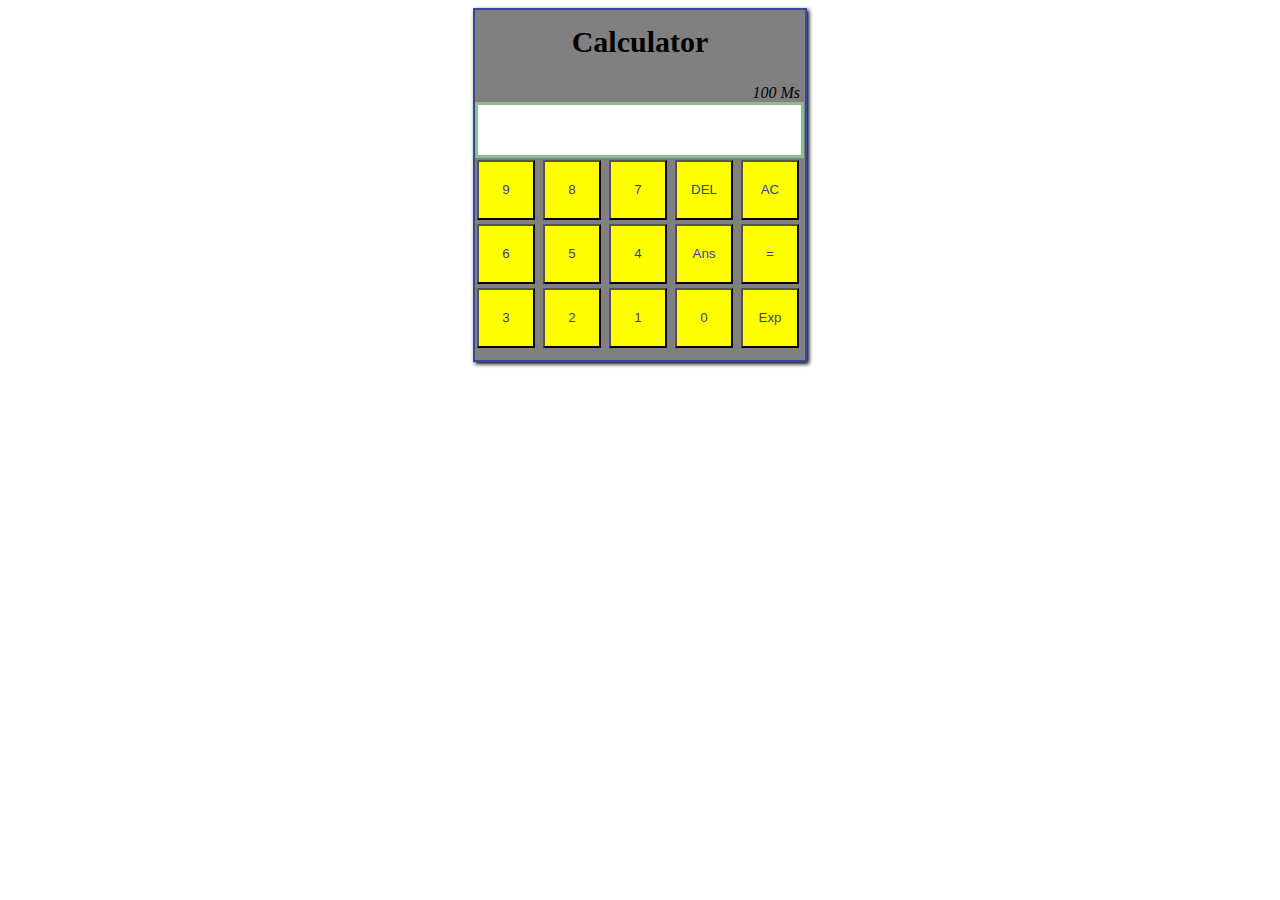
<file: calculator.html>
<!DOCTYPE html>
<html>

<head>
  <title>Calculator Design</title>
  <style> 
    .main_div
   {
      height: 350px;
      width: 330px;
      background-color: gray;
      margin: 0 auto;  
     border:2px solid #35489A;
     box-shadow:2px 2px 4px;
   }
    .main_div .head {
      text-align:center;
      font-size:30px; 
      margin-top:15px;

    }
    .button_div input {
      background-color: yellow;
      width: 58px;
      height: 60px;
      margin:2px;  
      color:#35468B; 
      
     
    }
    .input_t {
      width: 305px;
    height:50px;
text-align:right; 
padding:0px 10px 0px 8px; 
 font-size:20px; 
 font-weight:bold;
letter-spacing:4px;
border:3px solid #8FBC8F;
 
    }
.head2
{
text-align:right;
margin:0px;
padding-right:5px;

}
  </style>
</head>

<body>
  <div class="main_div">
     
    <h2 class="head">Calculator</h2>
    <p class="head2"><em>100 Ms<em></p>
   
   
    <input type="text" maxlength="10" class="input_t">

    <div class="button_div">
      <input type="button" value="9">
      <input type="button" value="8">
      <input type="button" value="7">
      <input type="button" value="DEL">
      <input type="button" value="AC">
   
      <input type="button" value="6">
      <input type="button" value="5">
      <input type="button" value="4">
      <input type="button" value="Ans">
      <input type="button" value="=">
       <input type="button" value="3">
      <input type="button" value="2">
        <input type="button" value="1">
      <input type="button" value="0">
      <input type="button" value="Exp">
      
       
     
    </div> 


  </div>
</body>

</html>
</file>
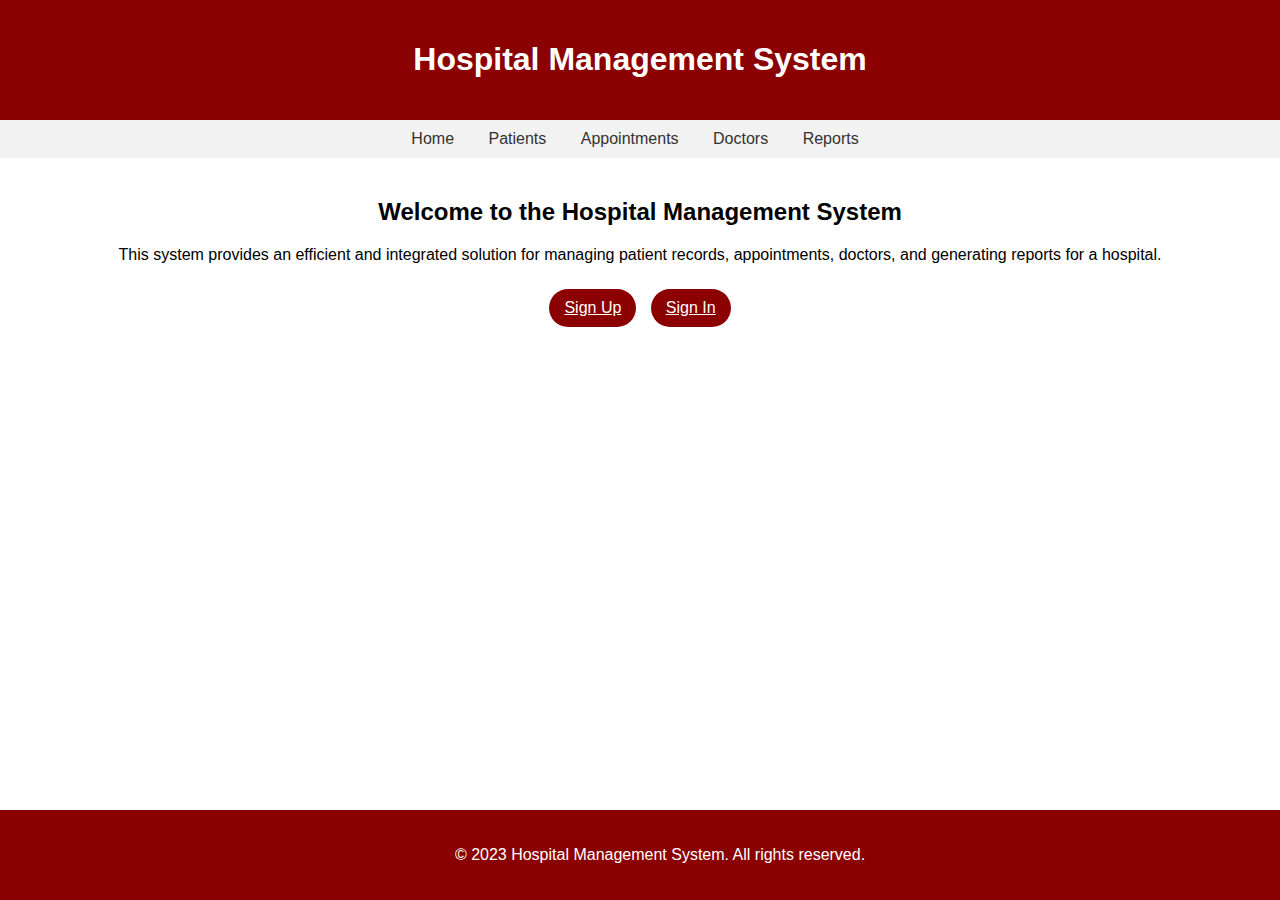
<file: hospital.html>
<!DOCTYPE html>
<html>
<head>
    <title>Hospital Management System</title>
    <link rel="stylesheet" type="text/css" href="hospital_style.css">
</head>
<body>
    <header>
        <h1>Hospital Management System</h1>
    </header>
    
    <nav>
        <ul>
            <li><a href="index.html">Home</a></li>
            <li><a href="pages/patients.html">Patients</a></li>
            <li><a href="pages/appointments.html">Appointments</a></li>
            <li><a href="pages/doctors.html">Doctors</a></li>
            <li><a href="pages/reports.html">Reports</a></li>
        </ul>
    </nav>
    
    <section>
        <h2>Welcome to the Hospital Management System</h2>
        <p>This system provides an efficient and integrated solution for managing patient records, appointments, doctors, and generating reports for a hospital.</p>
        <div class="center">
            <a href="pages/signup.html" class="btn-signup">Sign Up</a>
            <a href="pages/signin.html" class="btn-signin">Sign In</a>
        </div>
    </section>
    
    <footer>
        <p>&copy; 2023 Hospital Management System. All rights reserved.</p>
    </footer>
</body>
</html>
</file>
<file: hospital_style.css>
body {
    font-family: Arial, sans-serif;
    margin: 0;
    padding: 0;
}

header {
    background-color: #8B0000;
    color: #fff;
    padding: 20px;
    text-align: center;
}

nav {
    background-color: #f2f2f2;
    padding: 10px;
}

nav ul {
    list-style-type: none;
    margin: 0;
    padding: 0;
    text-align: center;
}

nav ul li {
    display: inline-block;
    margin-right: 10px;
}

nav ul li a {
    color: #333;
    text-decoration: none;
    padding: 5px 10px;
}
 nav ul li a:hover{
 color:red;
 background: blue;

} 
nav ul li:hover{
    color:red;
    background: blue;
    border-radius: 10px;
    color: white;
}

section {
    padding: 20px;
    text-align: center;
}

footer {
    background-color: #8B0000;
    color: #fff;
    padding: 20px;
    text-align: center;
    position: fixed;
    bottom: 0;
    width: 100%;
}

.center {
    text-align: center;
    margin-top: 20px;
}

.btn-signup,
.btn-signin {
    display: inline-block;
    background-color: #8B0000;
    color: #fff;
    padding: 10px 15px;
    border-radius: 20px;
    margin: 5px;
}

.btn-signup:hover,
.btn-signin:hover {
    opacity: 0.7;
    transition: opacity 0.3s ease;
}
</file>
